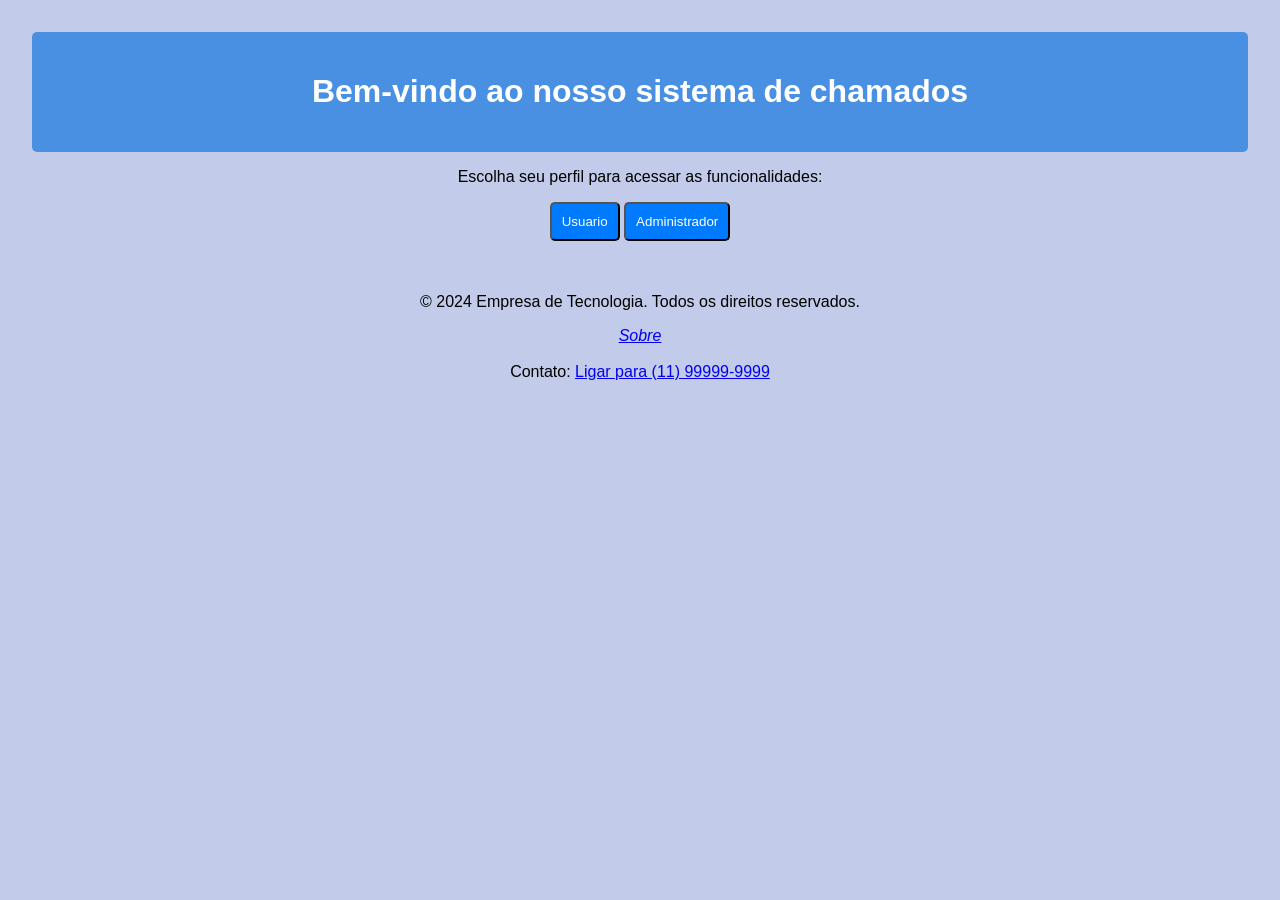
<file: index.html>
<!DOCTYPE html>
<html lang="pt-BR">

<head>
    <meta charset="UTF-8">
    <meta name="viewport" content="width=device-width, initial-scale=1.0">
    <title>Formulário de Chamado</title>
    <link rel="stylesheet" href="style.css">

</head>

<body>
    <header>
        <h1>Bem-vindo ao nosso sistema de chamados</h1>
                
    </header>

<p>Escolha seu perfil para acessar as funcionalidades:</p>

<div>
        <button class="botao" onclick="window.location.href='chamado.html'">Usuario</button>
        <button class="botao" onclick="window.location.href='chamados abertos.html'">Administrador</button>

</div>
    <br><br>

    <footer>
        <p>&copy; 2024 Empresa de Tecnologia. Todos os direitos reservados.</p>
	<nav>
		<ul>
			
			<a href="sobre.html"><i>Sobre</i></a>
			<BR><BR>
			Contato:
			<a href="tel:+5511999999999">Ligar para (11) 99999-9999</a>
		</ul>
	</nav>
    </footer>

<br><br>

</body>

</html>
</file>
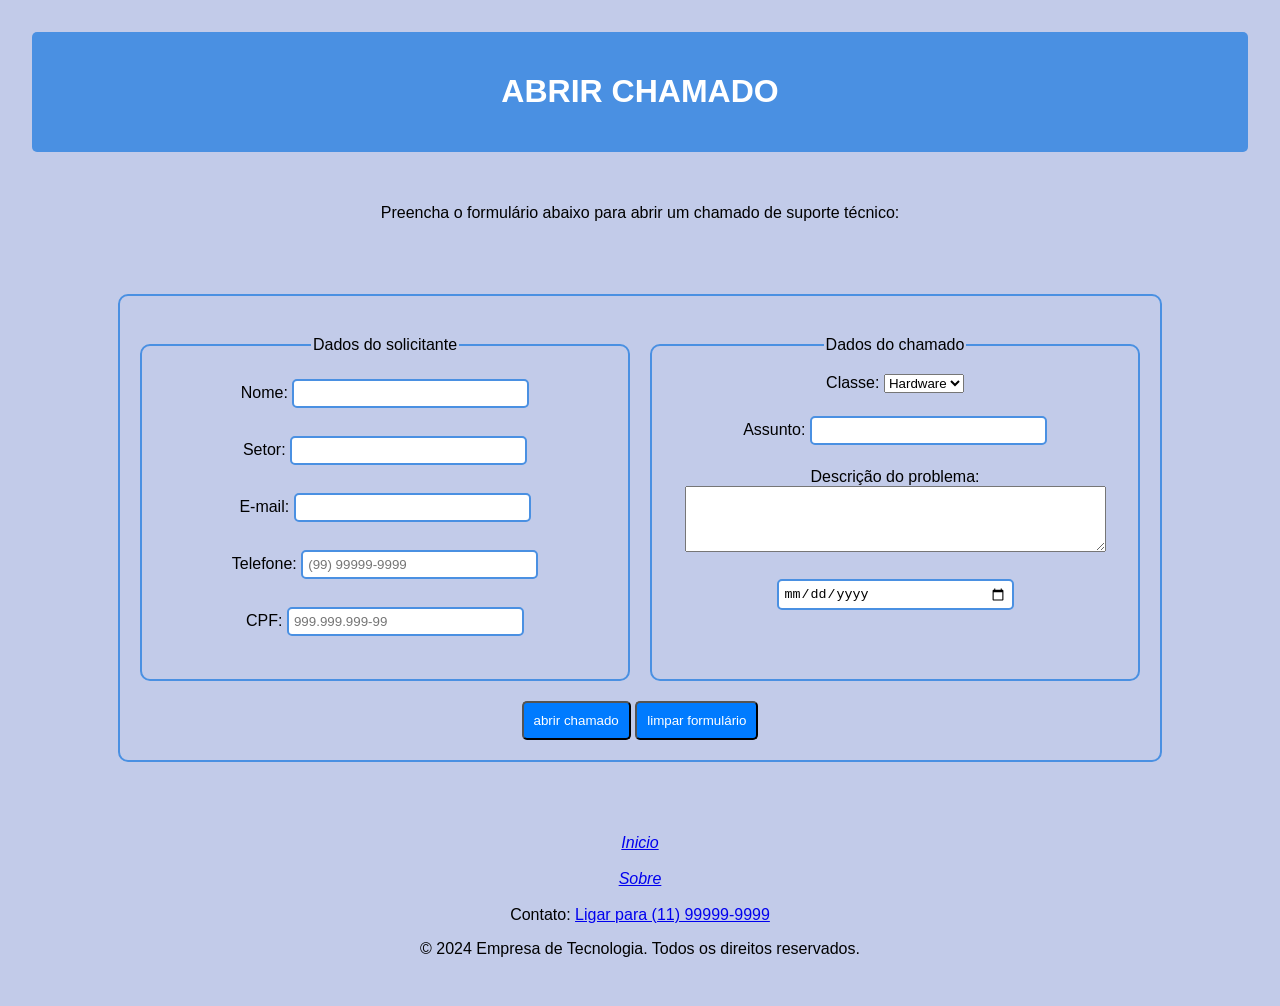
<file: chamado.html>
<!DOCTYPE html>
<html lang="pt-BR">

 <head>
	<meta charset="UTF-8">
	<meta name="viewport" content="width=device-width, initial-scale=1.0">	
	<title>Abrir chamado</title>
	<link rel="stylesheet" href="style.css">

 </head>  
 <body>


	<header>
		
		<h1>ABRIR CHAMADO</h1>
		
	</header>

<br><br>

	<p>Preencha o formulário abaixo para abrir um chamado de suporte técnico:</p>
<br><br>

	<form>
		<fieldset>
		<div class="container-form">	

		<fieldset>

		<legend>Dados do solicitante</legend>

		<label for="nome">Nome:</label>
		<input type="text" id="nome" name="nome" required><br><br>

		<label for="Setor">Setor:</label>
		<input type="Setor" id="Setor" name="Setor" required><br><br>

		<label for="email">E-mail:</label>
		<input type="email" id="email" name="email" required><br><br>


		<label for="telefone">Telefone:</label>
		<input type="tel" 
       	id="telefone" 
      	name="telefone" 
       	placeholder="(99) 99999-9999"
       	pattern="\(\d{2}\)\s\d{5}-\d{4}" 
		maxlength="13"
      	required>

		<br><br>

		<label for="CPF">CPF:</label>
		<input type="text"
		id="CPF"
		name="CPF"
		placeholder="999.999.999-99"
		pattern="\d{3}\.\d{3}\.\d{3}-\d{2}"
		maxlength="14"
		required>

		<br><br>


		</fieldset>

		<fieldset>
		
		<legend>Dados do chamado</legend>

		<label for="classe">Classe:</label>
		<select id="classe" name="classe">
			<option value="hardware">Hardware</option>
			<option value="software">Software</option>
			<option value="rede">Rede</option>
			<option value="outros">Outros</option>
		</select> <br> <br>

		<label for="assunto">Assunto:</label>
		<input type="text" id="assunto" name="assunto" required><br><br>

		<label for="descricao">Descrição do problema:</label><br>
		<textarea id="descricao" name="descricao" rows="4" cols="50" required></textarea><br><br>
		
		<input for="data" type="date" id="data" name="data"><br><br>


		</fieldset>
		
		</div>

		<button class="botao" type="submit" value="abrir chamado">abrir chamado</button>
		<button class="botao" type="reset" value="limpar formulário">limpar formulário</button>

		</fieldset>

	</form>

	<br><br>	

	<footer>
		
	<nav>
		<ul> 
			<a href="index.html"> <i> Inicio </i></a>
			<br><BR>
			<a href="sobre.html"><i>Sobre</i></a>
			<BR><BR>
			Contato:
			<a href="tel:+5511999999999">Ligar para (11) 99999-9999</a>
		</ul>
	</nav>
	<p>&copy; 2024 Empresa de Tecnologia. Todos os direitos reservados.</p>
	</footer>
 </body>
</html>
</file>
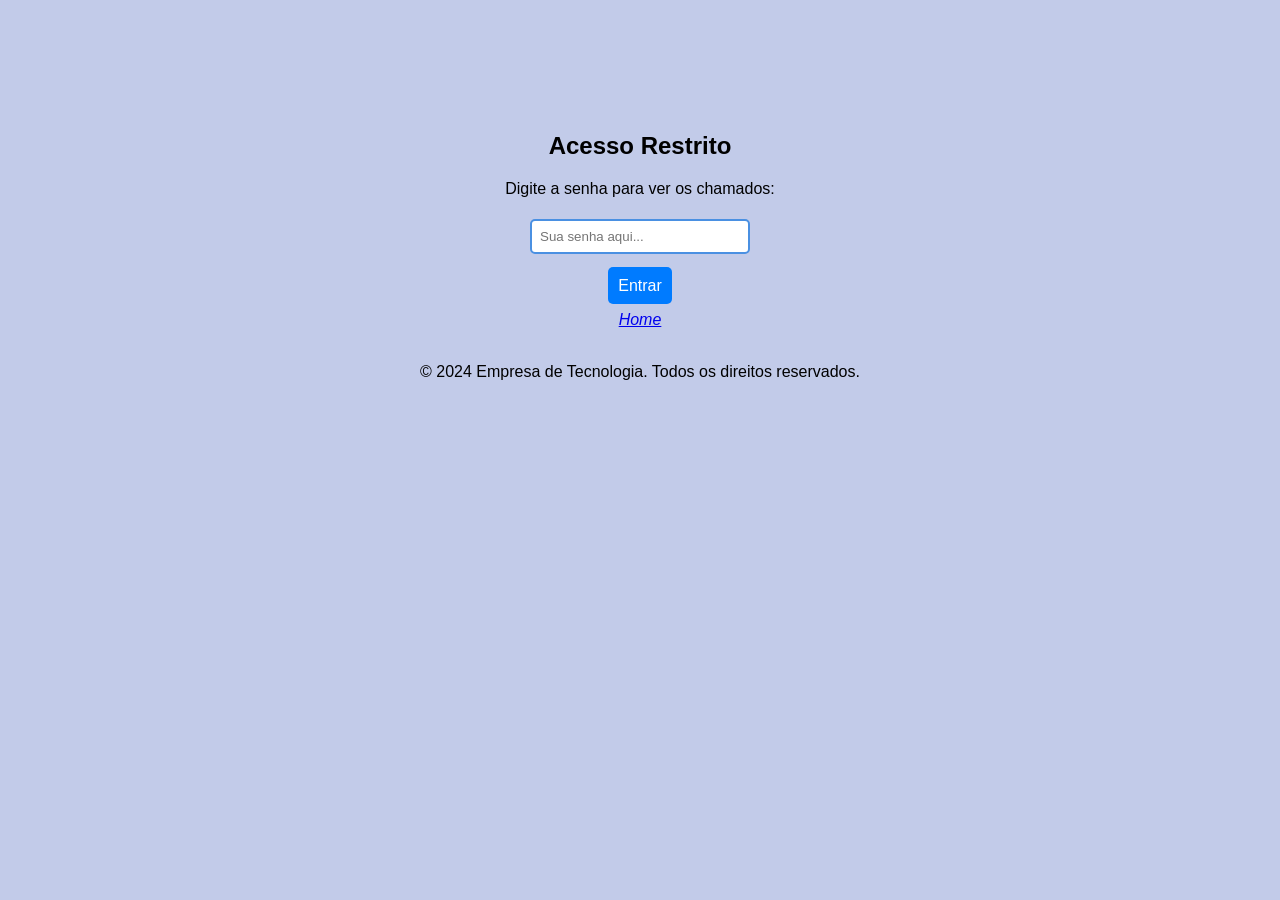
<file: chamados abertos.html>
<!DOCTYPE html> 
<html lang="pt-BR">

<head>
    <meta charset="UTF-8">
    <meta name="viewport" content="width=device-width, initial-scale=1.0">
    <link rel="stylesheet" href="style.css">
    <title>Chamados</title>

    <style>
        /* Estilos básicos para a tela falsa de login */
        .tela-login {
            text-align: center;
            margin-top: 100px;
            font-family: bahnschrift, sans-serif;
        }

        .tela-login input[type="password"] {
            padding: 8px;
            margin: 5px;
        }

        /* O botão "Entrar" na verdade é um label disfarçado */
       /* .botao-entrar {
            padding: 10px 20px;
            background-color: #007BFF;
            color: white;
            cursor: pointer;
            border-radius: 5px;
            font-family: bahnschrift, sans-serif;
            align-items: center;
           
        }/*

        /* Oculta o checkbox que controla a mágica e o conteúdo principal inicialmente */
        #controle-senha, .conteudo-principal {
            display: none;
        }

        /*  Se o checkbox for marcado, oculta a tela de login e mostra o conteúdo */
        #controle-senha:checked ~ .tela-login {
            display: none;
        }

        #controle-senha:checked ~ .conteudo-principal {
            display: block;
        }
        
    </style>

</head>

<body>
    
    <input type="checkbox" id="controle-senha">
    
    <div class="tela-login">
        <h2>Acesso Restrito</h2>
        <p>Digite a senha para ver os chamados:</p>
        <input style="max-width: 200px;"
         type="password" placeholder="Sua senha aqui...">
        <br><br>
        <label  for="controle-senha" class="botao">Entrar</label>
    </div>
    
    <div class="conteudo-principal">
        <header>
            <h1>Chamados abertos</h1>
            <h2>Lista de chamados abertos</h2>
        </header>

        <br><br>
        
        <section>
            <fieldset>

            <h3>Chamado 1</h3>
            <p>Descrição do chamado 1</p>

            </fieldset>

            <fieldset>

            <h3>Chamado 2</h3>
            <p>Descrição do chamado 2</p>
            
            </fieldset>

            <fieldset>

            <h3>Chamado 3</h3>
            <p>Descrição do chamado 3</p>
            
            </fieldset>

        </section>
    </div>

    <footer>
            
        <nav>
            <ul>
                <a href="index.html"> <i> Home </i></a>
                <br><br>        
            </ul>
        </nav>
        <p>&copy; 2024 Empresa de Tecnologia. Todos os direitos reservados.</p>
    </footer>
</body>
</html>
</file>
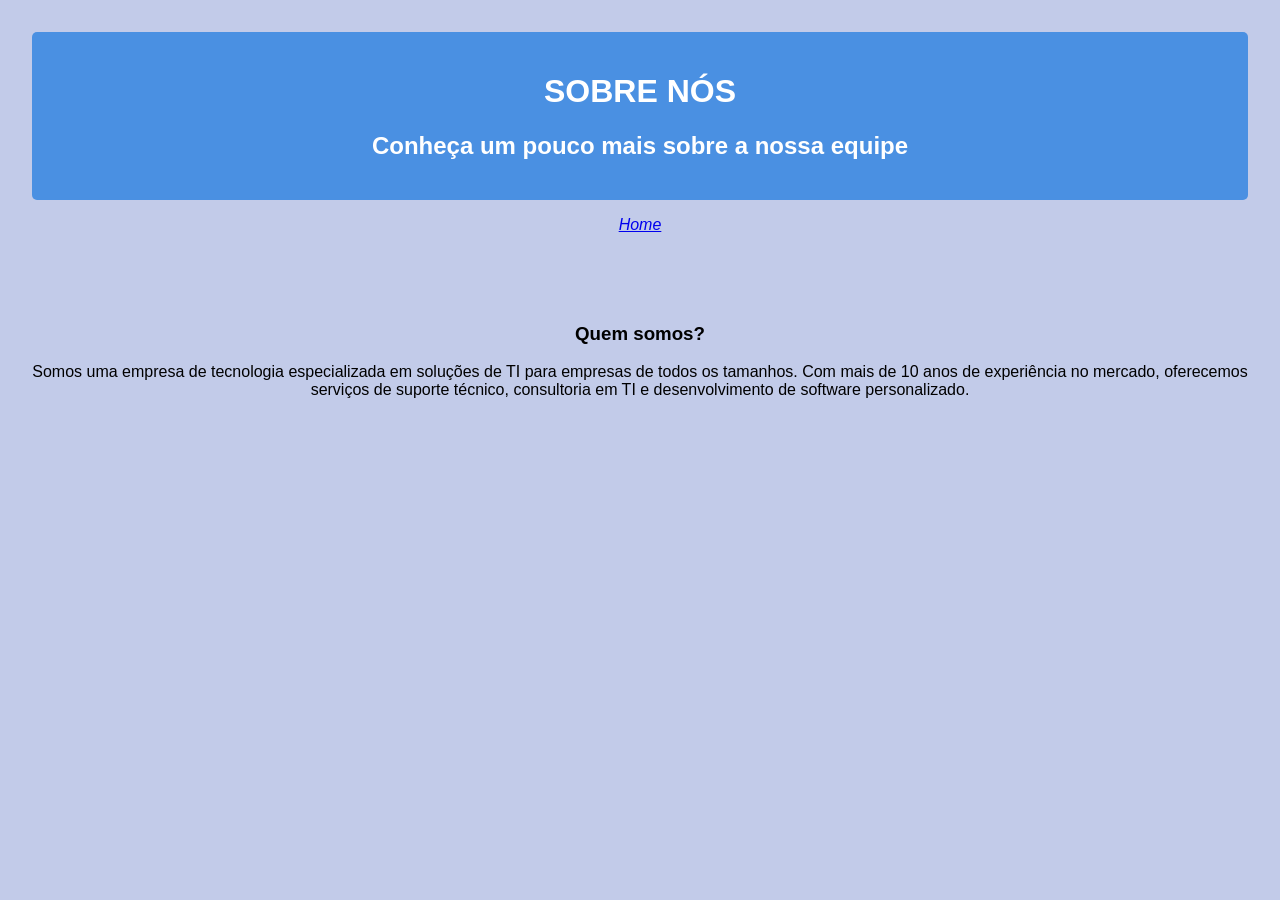
<file: sobre.html>
<!DOCTYPE html> 
<html lang="pt-BR">

  <head>
    <meta charset="UTF-8">
    <meta name="viewport" content="width=device-width, initial-scale=1.0">
    <title>Sobre</title>
    <link rel="stylesheet" href="style.css">


    </head>
    <body>
        <header>
            <h1>SOBRE NÓS</h1>
            <h2>Conheça um pouco mais sobre a nossa equipe</h2>
        </header>
        <nav>
            <ul>
                <a href="index.html"> <i> Home </i></a>
                <br><BR>
            </ul>
        </nav>

        <br><br>

        <section>
            <h3>Quem somos?</h3>
            <p>Somos uma empresa de tecnologia especializada em soluções de TI para empresas de todos os tamanhos. Com mais de 10 anos de experiência no mercado, oferecemos serviços de suporte técnico, consultoria em TI e desenvolvimento de software personalizado.</p>
        </section>
    </body>
</html>
</file>
<file: style.css>
body {

    margin: 0;
    padding: 2rem;
    font-family: bahnschrift, sans-serif;
    background-color: #c2cbe9;
    text-align: center;
    
}

header {
    background: #4a90e2;
    color: white;  
    padding: 20px 0;
    border-radius: 5px;

}

fieldset {
    border: 2px solid #4a90e2;
    border-radius: 10px;
    padding: 20px;
    margin: 20px auto;
    max-width: 1000px;
    background-color: #c2cbe9;
    align-items: center;
}

input{
    padding: 5px;
    margin: 5px 0;
    border: 2px solid #4a90e2;
    border-radius: 5px;
    width: 50%;
    outline: none;
    
}

nav ul {
    text-align: center;
    flex-direction: column;
    padding: 0
}

label {
    
    margin-top: 10px;
}

.botao {
    padding: 10px;
    background-color: #007BFF;
    color: white;
    cursor: pointer;
    border-radius: 5px;
    font-family: bahnschrift, sans-serif;
}

.container-form {
    display: flex;
    gap: 20px; 
    justify-content: flex-start;

}

fieldset {
    flex: 1; 
    min-width: 0; 
    
    
}
</file>
